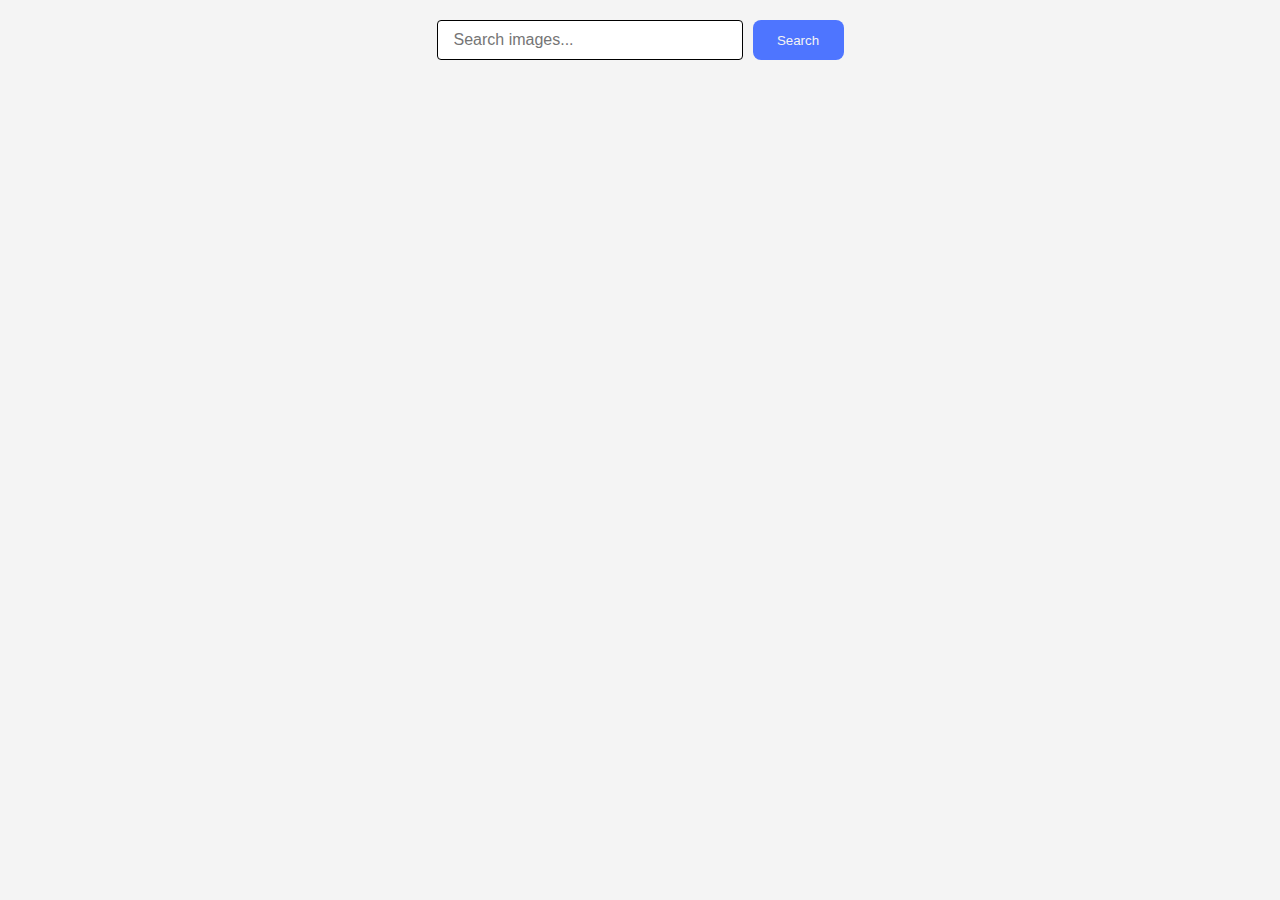
<file: src/index.html>
<!DOCTYPE html>
<html lang="en">
  <head>
    <meta charset="UTF-8" />
    <link rel="icon" type="image/svg+xml" href="/favicon.svg" />
    <meta name="viewport" content="width=device-width, initial-scale=1.0" />
    <title>goit-js-hw-11</title>
    <link rel="stylesheet" href="./css/styles.css" />
    <link rel="stylesheet" href="./css/css.css" />
  </head>
  <body>
    <form class="search-form js-search-form">
      <input class="search-input js-search-input" type="text" name="user_query" placeholder="Search images..." required />
      <button class="search-btn" type="submit">Search</button>
    </form>
    <ul class="gallery js-gallery"></ul>
    <div class="loader hidden"></div>
    <script type="module" src="./main.js"></script>
  </body>
</html>
</file>
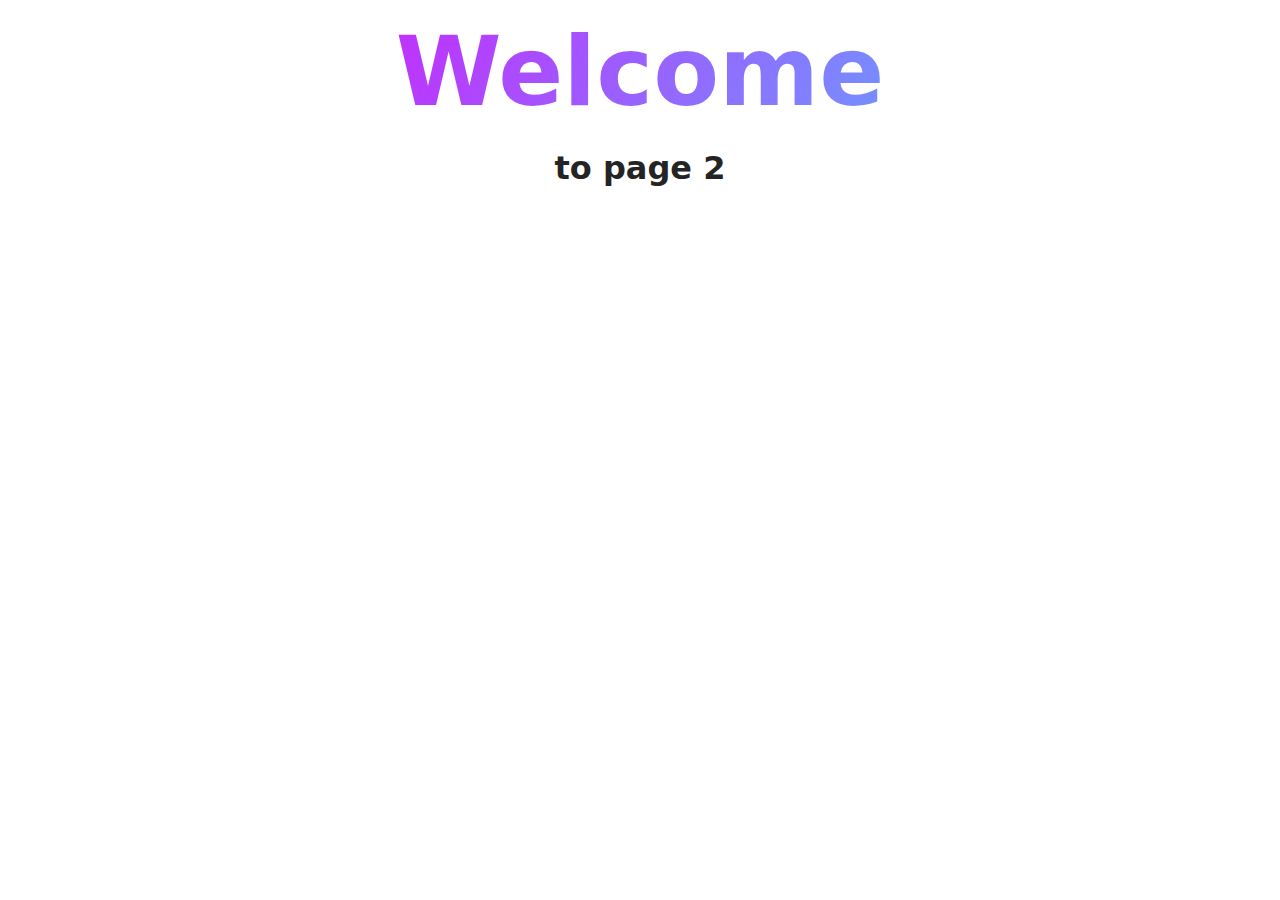
<file: src/page-2.html>
<!DOCTYPE html>
<html lang="en">
  <head>
    <meta charset="UTF-8" />
    <meta http-equiv="X-UA-Compatible" content="IE=edge" />
    <meta name="viewport" content="width=device-width, initial-scale=1.0" />
    <title>Page 2</title>
    <link rel="stylesheet" href="./css/styles.css" />
  </head>
  <body>
    <load
      src="./partials/header.html"
      icon-path="./img/sprite.svg#logo"
      highlight-act="active"
    />

    <main>
      <div class="container">
        <h1 class="main-title">
          <span class="main-title-gradient">Welcome</span> to page 2
        </h1>
        <load src="./partials/back-link.html" />
      </div>
    </main>

    <load src="./partials/footer.html" />
  </body>
</html>
</file>
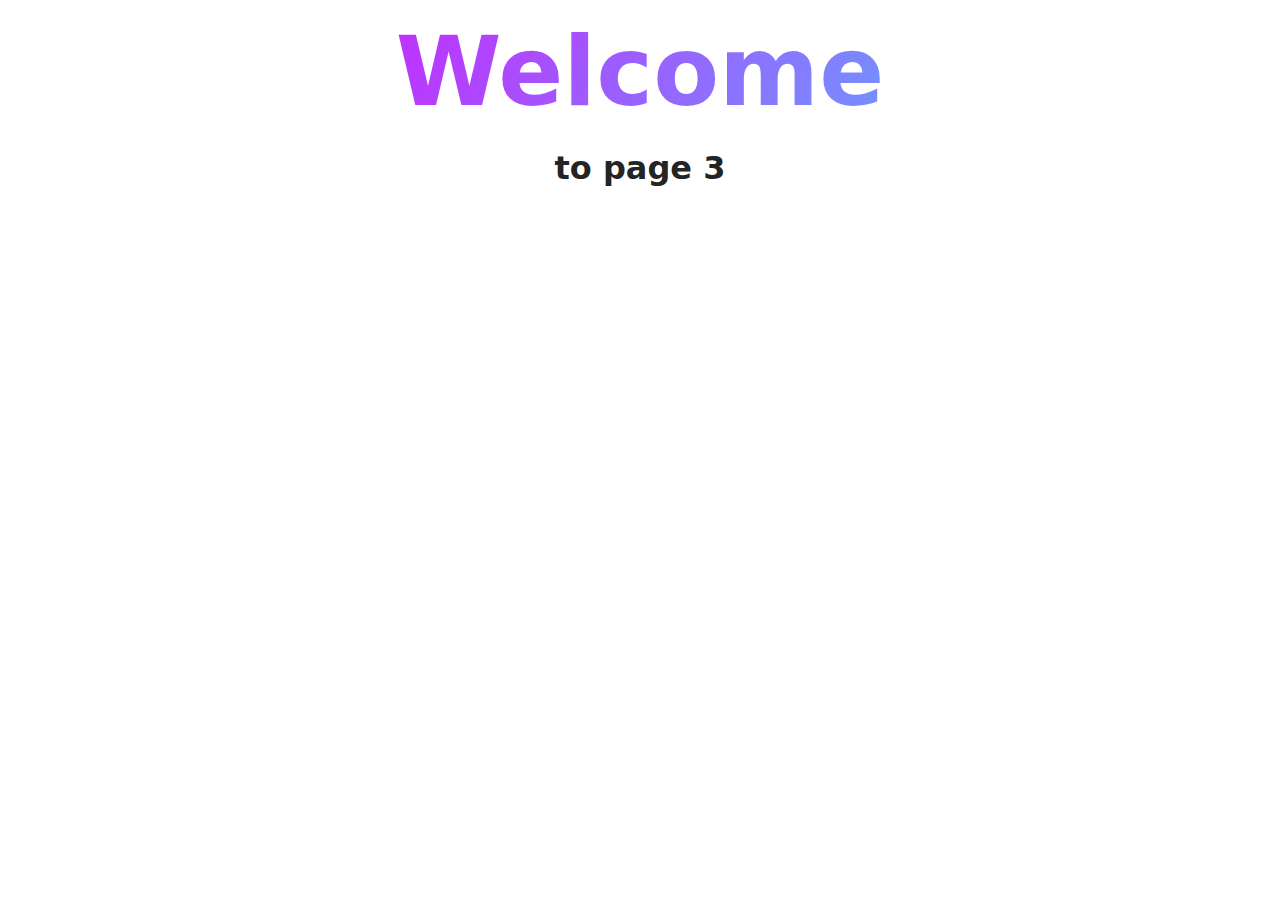
<file: src/page-3.html>
<!DOCTYPE html>
<html lang="en">
  <head>
    <meta charset="UTF-8" />
    <meta http-equiv="X-UA-Compatible" content="IE=edge" />
    <meta name="viewport" content="width=device-width, initial-scale=1.0" />
    <title>Page 3</title>
    <link rel="stylesheet" href="./css/styles.css" />
  </head>
  <body>
    <load
      src="./partials/header.html"
      icon-path="./img/sprite.svg#logo"
      highlight-curr="active"
    />

    <main>
      <div class="container">
        <h1 class="main-title">
          <span class="main-title-gradient">Welcome</span> to page 3
        </h1>
        <load src="./partials/back-link.html" />
      </div>
    </main>

    <load src="./partials/footer.html" />
  </body>
</html>
</file>
<file: src/css/css.css>
body {
    font-family: Arial, sans-serif;
    margin: 0;
    padding: 0;
    background-color: #f4f4f4;
}
.search-form {
    display: flex;
    justify-content: center;
    margin: 20px 0;
    padding: 0;
}
.search-input {
    min-width: 272px;
    padding: 8px 16px;
    font-size: 16px;
    border: 1px solid black;
    border-radius: 4px;
    margin-right: 10px;
}
.search-btn {
    width: 91px;
    height: 40px;
    background-color: #4E75FF;
    padding: 8px 16px;
    border-radius: 8px;
    border: transparent;
    color: #f4f4f4;
}
.search-btn:hover {
    background-color: blue;
}
.gallery {
    display: grid;
    grid-template-columns: repeat(auto-fill, minmax(200px, 1fr));
    gap: 20px;
    margin: 0 10px;
    padding: 0;
    list-style-type: none;
}
.gallery img {
    width: 100%;
    height: 200px;
    object-fit: cover;
}
.gallery__image {
    width: 100%;
    height: auto;
    display: block;
}
.info {
    padding: 10px;
    background: #fff;
    border-radius: 6px;
    box-shadow: 0 4px 8px rgba(0, 0, 0, 0.1);
}
.info-item {
    margin: 5px 0;
}


.loader {
    width: 48px;
    height: 48px;
    border-radius: 50%;
    position: fixed;
    top: 50%;
    left: 50%;
    transform: translate(-50%, -50%);
    z-index: 9999;
    animation: rotate 1s linear infinite;
}

.loader::before,
.loader::after {
    content: "";
    box-sizing: border-box;
    position: absolute;
    inset: 0px;
    border-radius: 50%;
    border: 5px solid #FFF;
    animation: prixClipFix 2s linear infinite;
}

.loader::after {
    inset: 8px;
    transform: rotate3d(90, 90, 0, 180deg);
    border-color: #FF3D00;
}

@keyframes rotate {
    0% {
        transform: rotate(0deg)
    }

    100% {
        transform: rotate(360deg)
    }
}

@keyframes prixClipFix {
    0% {
        clip-path: polygon(50% 50%, 0 0, 0 0, 0 0, 0 0, 0 0)
    }

    50% {
        clip-path: polygon(50% 50%, 0 0, 100% 0, 100% 0, 100% 0, 100% 0)
    }

    75%,
    100% {
        clip-path: polygon(50% 50%, 0 0, 100% 0, 100% 100%, 100% 100%, 100% 100%)
    }
}
.hidden {
    display: none;
}
</file>
<file: src/css/styles.css>
/**
  |============================
  | include css partials with
  | default @import url()
  |============================
*/
/* Common styles */
@import url('./reset.css');
@import url('./base.css');
@import url('./container.css');
@import url('./animations.css');

/* Sections style */
@import url('./header.css');
@import url('./vite-promo.css');
@import url('./badges.css');
@import url('./back-link.css');
@import url('./footer.css');
</file>
